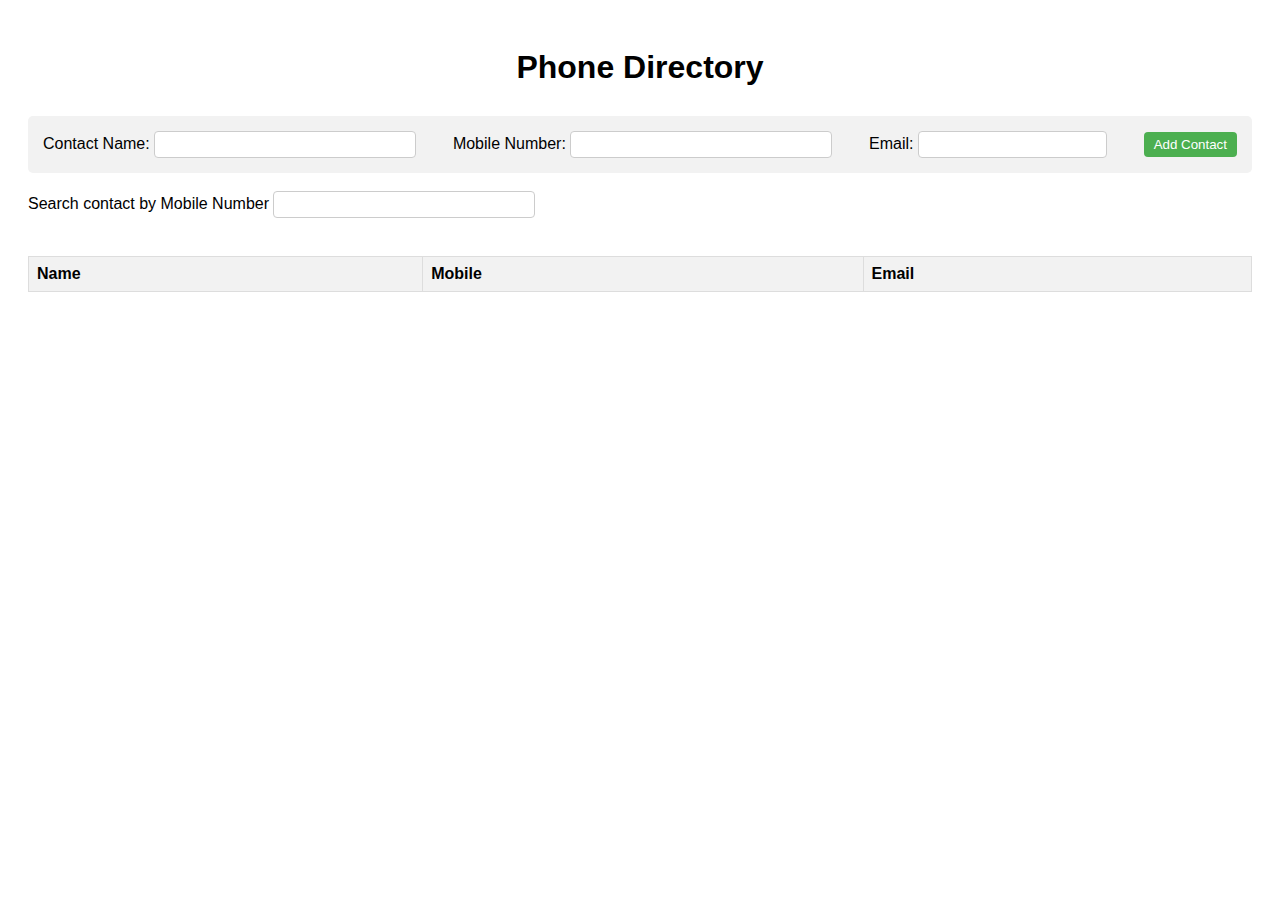
<file: problem1/index.html>
<!DOCTYPE html>
    <head>
        <meta charset="UTF-8">
        <title>Phone Directory</title>
        <link rel="stylesheet" href="styles.css">
    </head>
    <body>
        <h1>Phone Directory</h1>
        <div id="error" style="color: red;"></div>
        <form id="contacts_form">
            <label>Contact Name:
                <input type="text" id="name">
            </label>
            <label>Mobile Number:
                <input type="text" id="mobile">
            </label>
            <label>Email:
                <input type="email" id="email">
            </label>
            <button type="button" id="add_contact">Add Contact</button>
        </form>
        <div id="error" style="color: red; display: none; margin-top: 10px;">Please correct the inputs.</div>
        <br>
        <label> Search contact by Mobile Number
            <input type="text" id="search" placeholder="">
        </label>
        <br>
        <br>
        <table id="contacts_table">
            <thead>
                <tr>
                    <th id="name_header">Name</th>
                    <th>Mobile</th>
                    <th>Email</th>
                </tr>
            </thead>
            <tbody>
            </tbody>
        </table>
    
        <script src="script.js"></script>
    </body>
</html>
</file>
<file: problem1/styles.css>
body {
    font-family: Arial, sans-serif;
    padding: 20px;
}

h1 {
    text-align: center;
    margin-bottom: 30px;
}

form#contacts_form {
    background-color: #f2f2f2;
    padding: 15px;
    border-radius: 5px;
    display: flex;
    justify-content: space-between;
    align-items: center;
}

label {
    margin-right: 10px;
}

input[type="text"], 
input[type="email"] {
    padding: 5px;
    margin-right: 15px;
    border: 1px solid #ccc;
    border-radius: 4px;
}

button#add_contact {
    padding: 5px 10px;
    background-color: #4CAF50;
    color: #fff;
    border: none;
    border-radius: 4px;
    cursor: pointer;
    transition: background-color 0.3s;
}

button#add_contact:hover {
    background-color: #45a049;
}

label > input[type="text"] {
    width: 250px;
}

table {
    width: 100%;
    border-collapse: collapse;
    margin-top: 20px;
}

th, td {
    text-align: left;
    padding: 8px;
    border: 1px solid #ddd;
}

th {
    background-color: #f2f2f2;
}

tr:nth-child(odd) {
    background-color: #f9f9f9;
}
</file>
